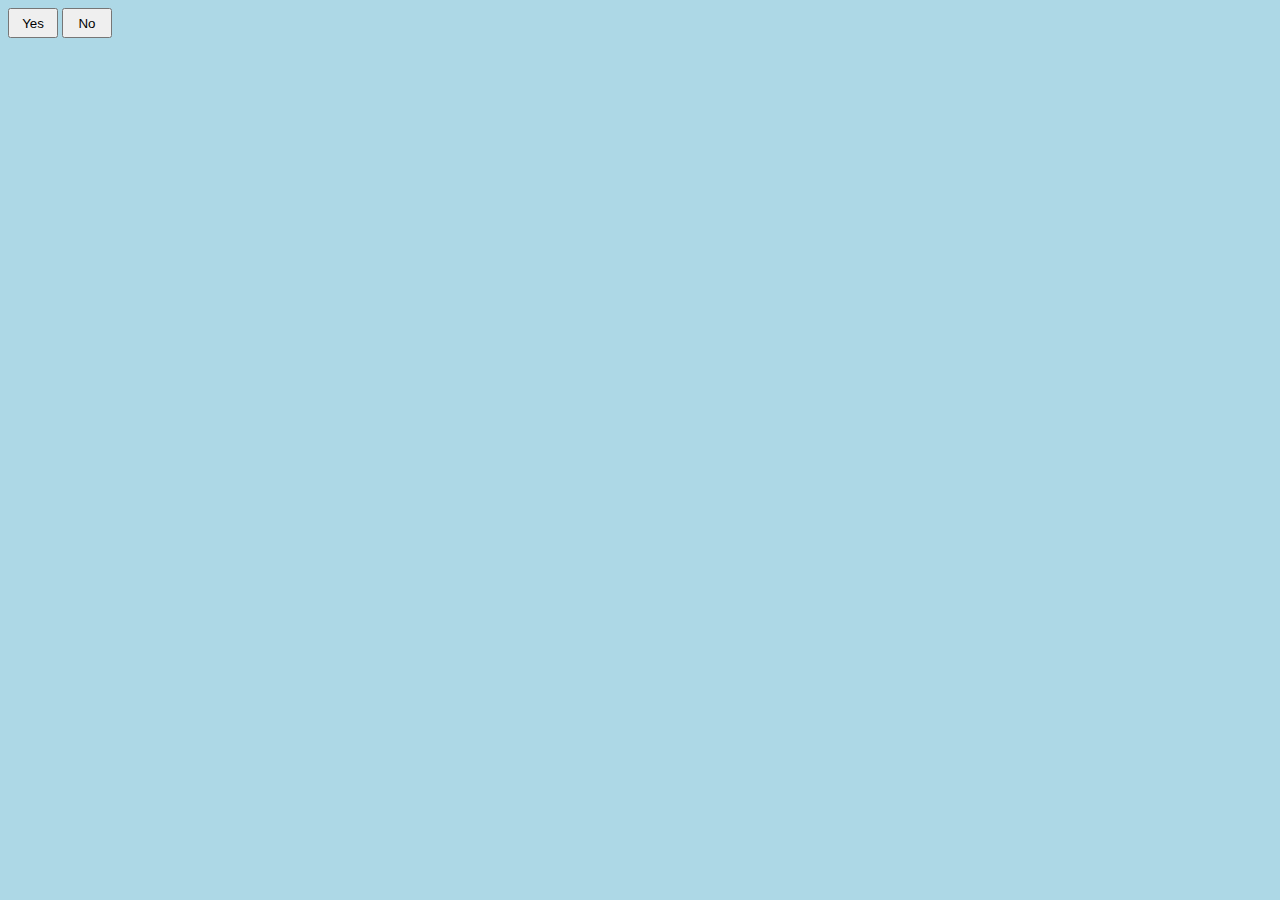
<file: index.html>
<!DOCTYPE html>
<html lang="en">
    <head>
        <title></title>
        <meta charset="UTF-8">
        <meta name="viewport" content="width=device-width, initial-scale=1">
        <link href="style.css" rel="stylesheet">
    </head>
    <body>
        <!-- <img class="flowers" src="images/flowers.jpg" alt="flowers"> --> 
        <button type="button">Yes</button>
        <button type="">No</button>
    </body>
</html>
</file>
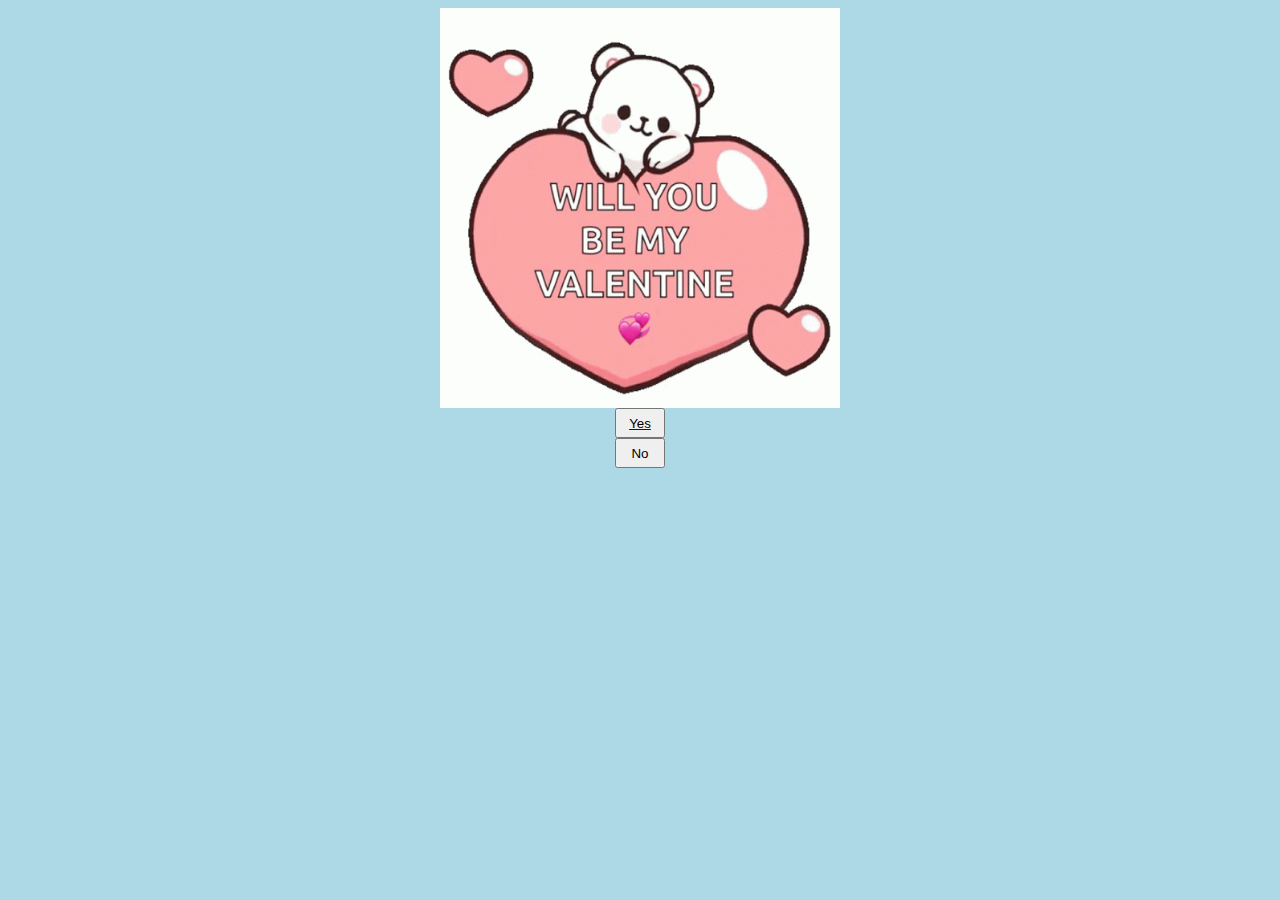
<file: ask.html>
<!DOCTYPE html>
<html lang="en">
    <head>
        <title></title>
        <meta charset="UTF-8">
        <meta name="viewport" content="width=device-width, initial-scale=1">
        <link href="style.css" rel="stylesheet">
        <script src="main.js">

        </script>
    </head>
    <body>
        <div class="flowers">

            <img src="images/milk-and-mocha-love.gif" alt="flowers"> 
            <a class="button-link" href="yay.html">
                <button  type="button" onclick="">Yes</button>
            </a>
            <a >
                <button type="button" onclick="noClick(this)">No</button>
            </a>
        </div>
    </body>
</html>
</file>
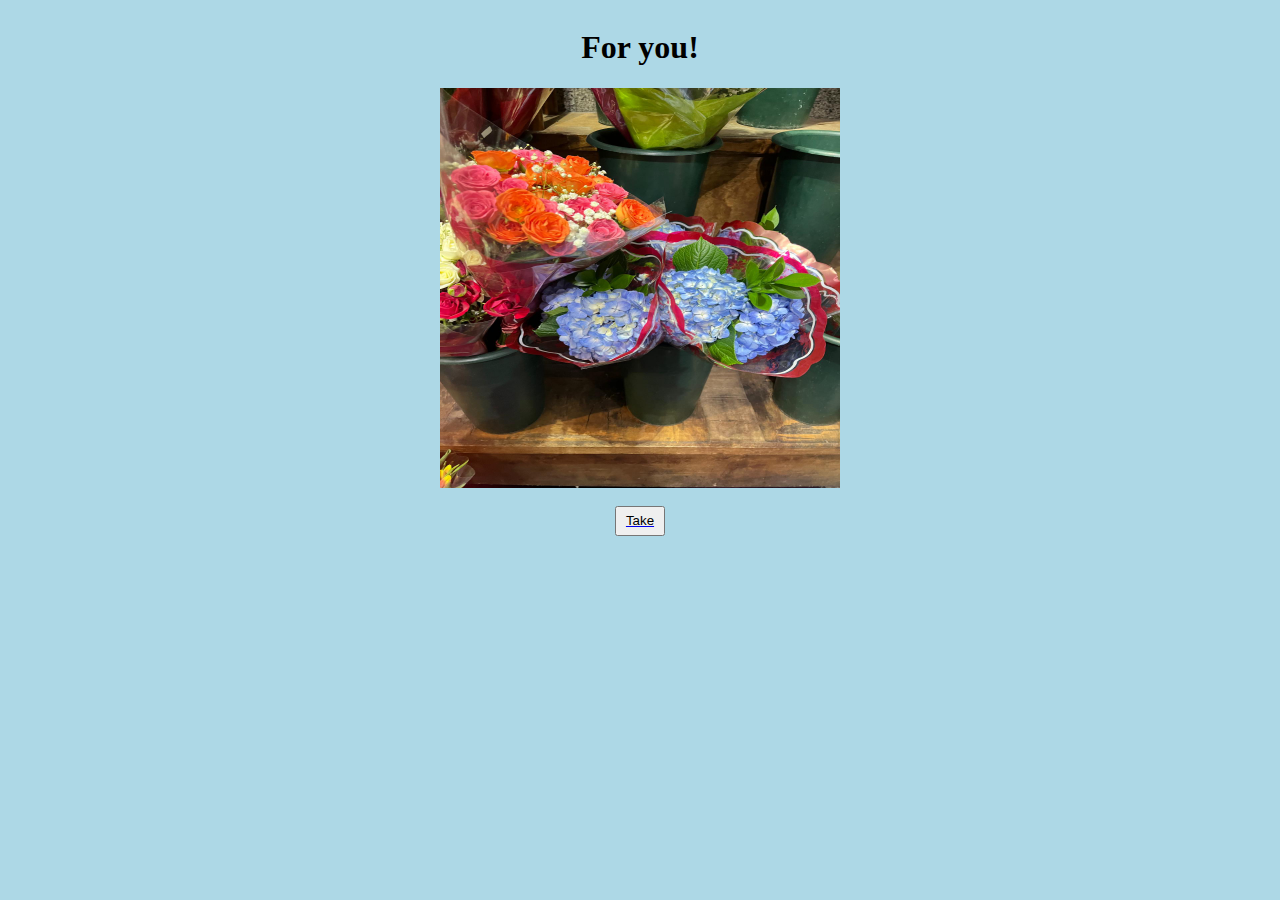
<file: flower.html>
<!DOCTYPE html>
<html lang="en">
    <head>
        <title></title>
        <meta charset="UTF-8">
        <meta name="viewport" content="width=device-width, initial-scale=1">
        <link href="style.css" rel="stylesheet">
    </head>
    <body>
        <div class="flowers">

            <h1>For you!</h1>
            <img src="./images/flowers.jpg" alt="flowers">
            <br>
            <a class="button-link" href="ask.html">
                <button type="button">Take</button>
            </a>
        </div>
    </body>
</html>
</file>
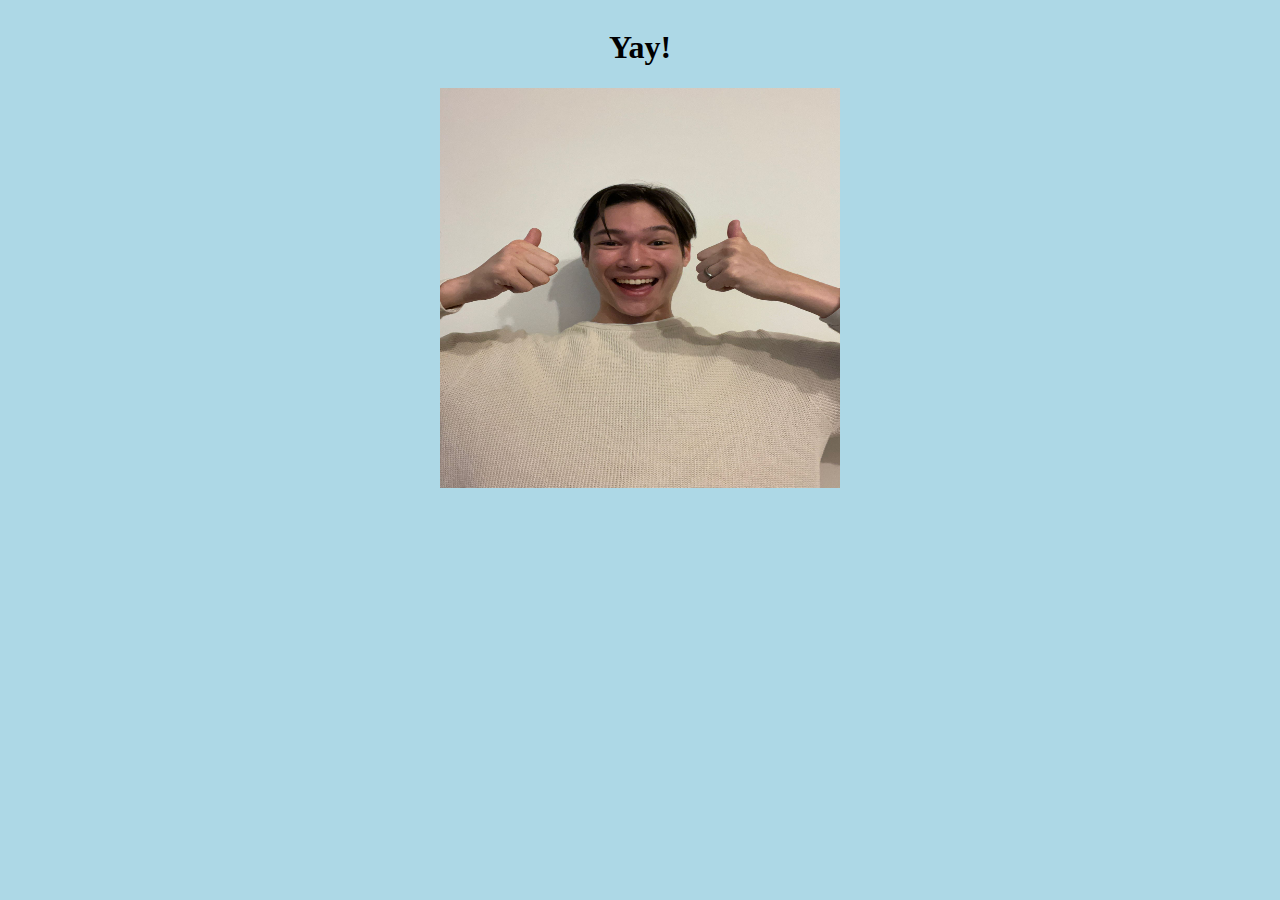
<file: yay.html>
<!DOCTYPE html>
<html lang="en">
    <head>
        <title></title>
        <meta charset="UTF-8">
        <meta name="viewport" content="width=device-width, initial-scale=1">
        <link href="style.css" rel="stylesheet">
    </head>
    <body>
        <div class="flowers">
            <h1>Yay!</h1>
            <img src="images/yay.jpg" alt=""> 
        </div>
    </body>
</html>
</file>
<file: style.css>
body {
  background-color: lightblue;
}

.flowers{
    display: grid;
    justify-content: center;
}

.flowers h1, a{
    display: grid;
    justify-content: center;
}

.flowers img{
    width: 400px;
    height: 400px;
}

.me {
    width: 400px;
    height: 400px;
}

.hi {
    display: grid;
    justify-content: center;
}

.hi h1 {
    display: grid;
    justify-content: center;
}

.button-link{
    display: grid;
    justify-content: center;

}

.button-link button {
    width: 50px;
    height: 30px;
}

button {
    width: 50px;
    height: 30px;

}
</file>
